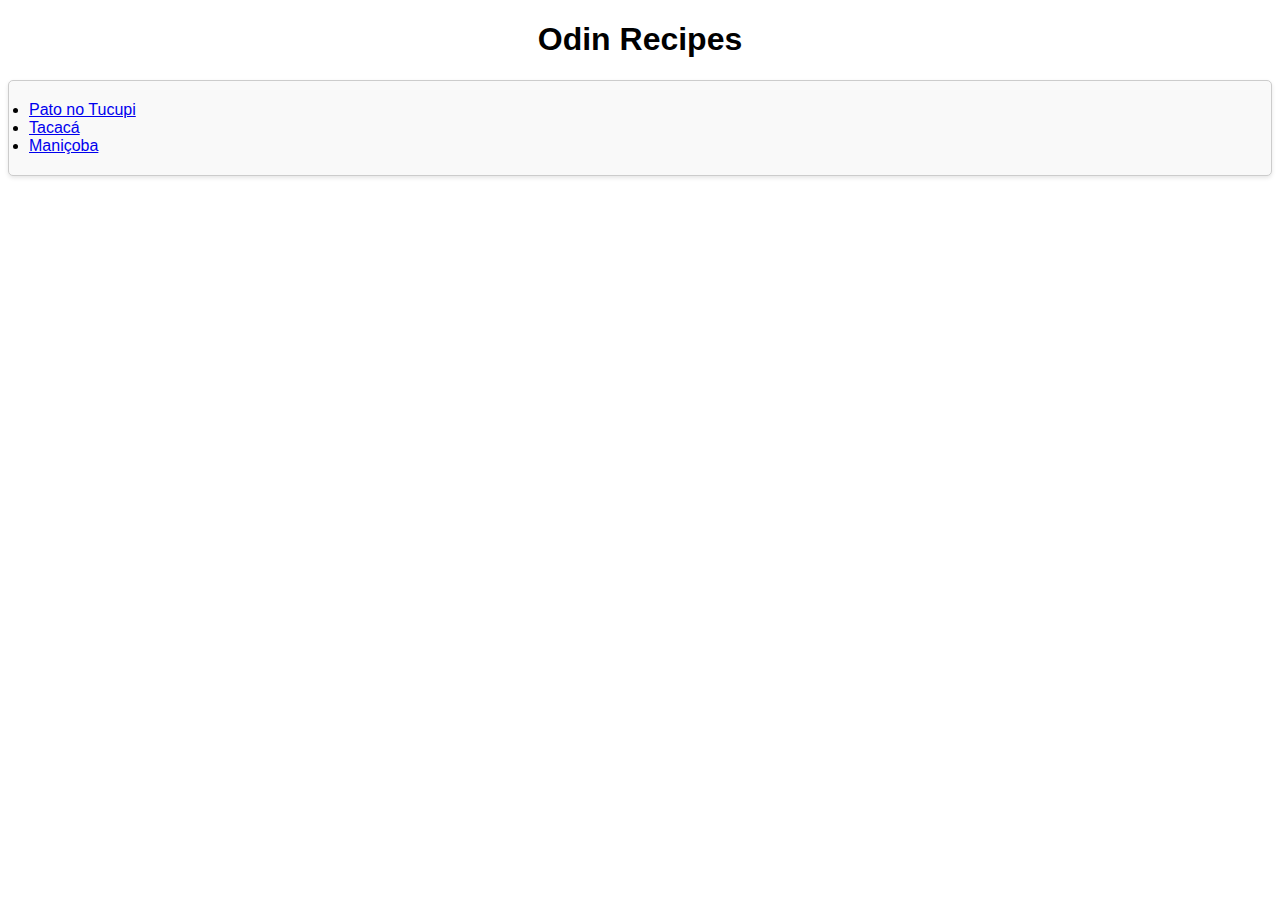
<file: index.html>
<!DOCTYPE html>
<html lang="en">

<head>
    <meta charset="utf-8">
    <title>Odin Recipes</title>
    <link rel="icon" type="image/x-icon" href="assets/icon/favicon.ico">
    <link rel="stylesheet" href="assets/style/style.css">

</head>

<body>
    <div class="container">
        <h1>Odin Recipes</h1>
        <ul class="card-container">
            <li>
                <a href="./recipes/pato_no_tucupi.html" class="card">Pato no Tucupi</a>
            </li>
            <li>
                <a href="./recipes/tacaca.html" class="card">Tacacá</a>
            </li>
            <li>
                <a href="./recipes/manicoba.html" class="card">Maniçoba</a>
            </li>
        </ul>
    </div>
</body>

</html>
</file>
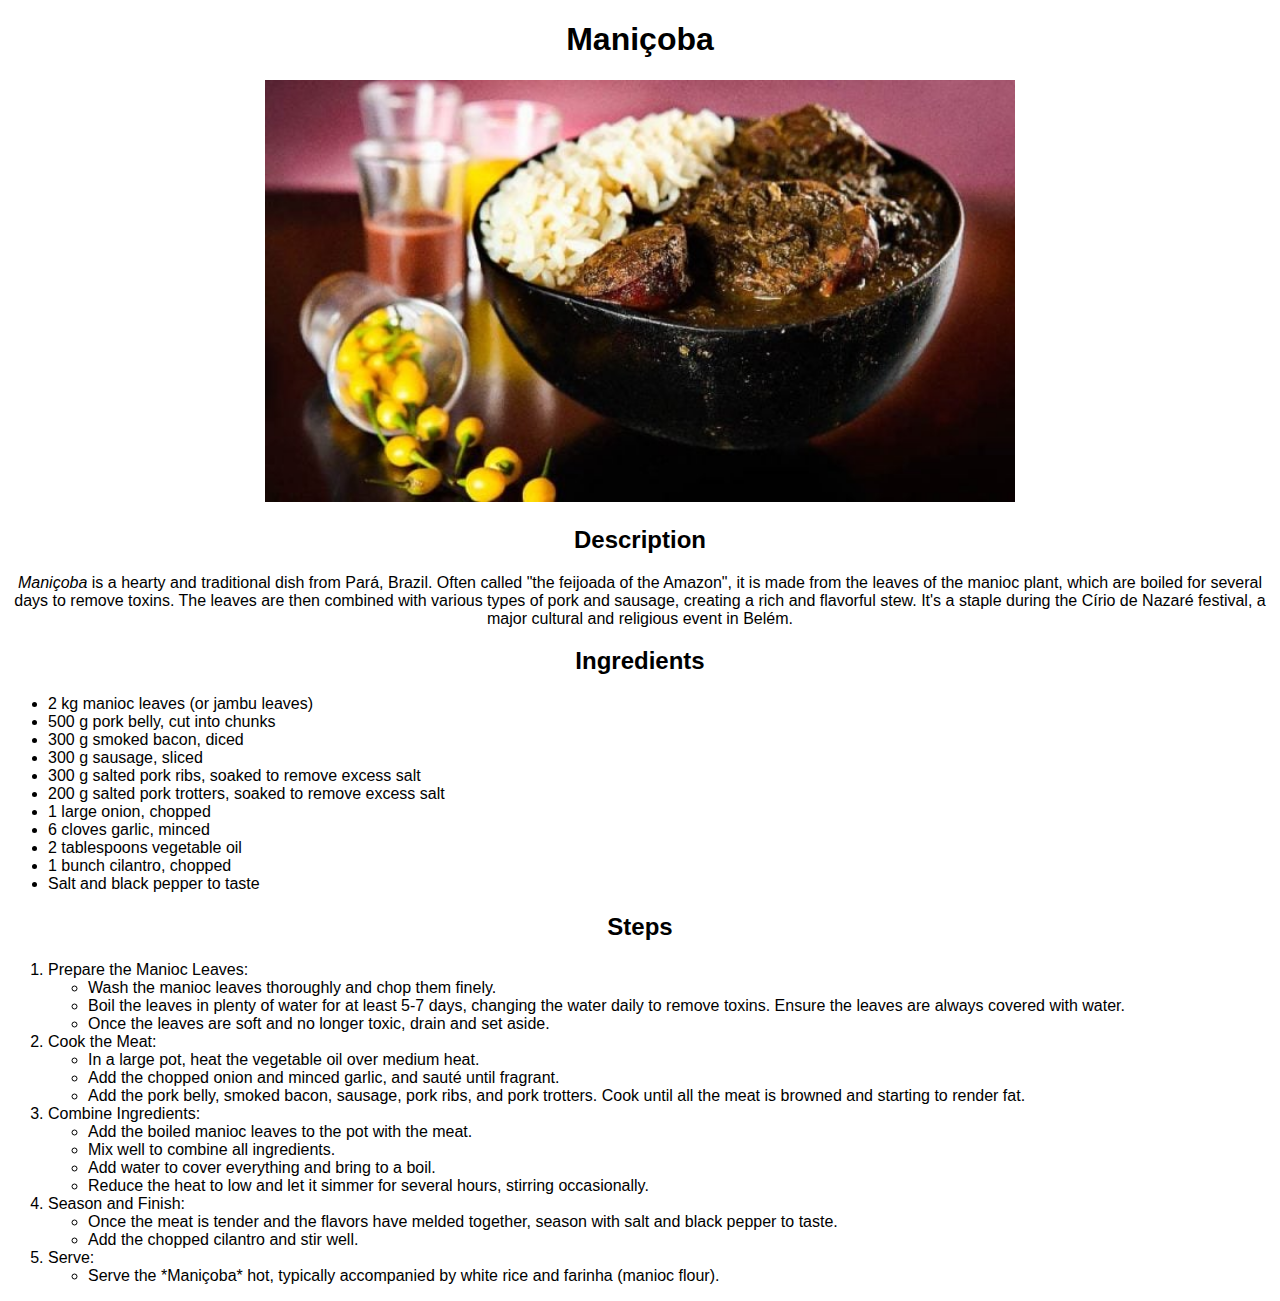
<file: recipes/manicoba.html>
<!DOCTYPE html>
<html lang="en">

<head>
    <meta charset="UTF-8">
    <title>Maniçoba</title>
    <link rel="stylesheet" href="../assets/style/style.css">
</head>

<body>
    <div class="container">
        <h1>Maniçoba</h1>
        <img src="../assets/img/manicoba.jpg" alt="Maniçoba" width="750px" width="430px">
        <h2>Description</h2>
        <p><em>Maniçoba</em> is a hearty and traditional dish from Pará, Brazil. Often called "the feijoada of the Amazon",
            it is made from the leaves of the manioc plant, which are boiled for several days to remove toxins. The leaves
            are then combined with various types of pork and sausage, creating a rich and flavorful stew. It's a staple
            during the Círio de Nazaré festival, a major cultural and religious event in Belém.</p>
        
        <h2>Ingredients</h2>
        <ul>
            <li>2 kg manioc leaves (or jambu leaves)</li>
            <li>500 g pork belly, cut into chunks</li>
            <li>300 g smoked bacon, diced</li>
            <li>300 g sausage, sliced</li>
            <li>300 g salted pork ribs, soaked to remove excess salt</li>
            <li>200 g salted pork trotters, soaked to remove excess salt</li>
            <li>1 large onion, chopped</li>
            <li>6 cloves garlic, minced</li>
            <li>2 tablespoons vegetable oil</li>
            <li>1 bunch cilantro, chopped</li>
            <li>Salt and black pepper to taste</li>
        </ul>
        
        <h2>Steps</h2>
        <ol>
            <li>Prepare the Manioc Leaves:
                <ul>
                    <li>Wash the manioc leaves thoroughly and chop them finely.</li>
                    <li>Boil the leaves in plenty of water for at least 5-7 days, changing the water daily to remove toxins.
                        Ensure the leaves are always covered with water.</li>
                    <li>Once the leaves are soft and no longer toxic, drain and set aside.</li>
                </ul>
            </li>
            <li>Cook the Meat:
                <ul>
                    <li>In a large pot, heat the vegetable oil over medium heat.</li>
                    <li>Add the chopped onion and minced garlic, and sauté until fragrant.</li>
                    <li>Add the pork belly, smoked bacon, sausage, pork ribs, and pork trotters. Cook until all the meat is
                        browned and starting to render fat.</li>
                </ul>
            </li>
            <li>Combine Ingredients:
                <ul>
                    <li>Add the boiled manioc leaves to the pot with the meat.</li>
                    <li>Mix well to combine all ingredients.</li>
                    <li>Add water to cover everything and bring to a boil.</li>
                    <li>Reduce the heat to low and let it simmer for several hours, stirring occasionally.</li>
                </ul>
            </li>
            <li>Season and Finish:
                <ul>
                    <li>Once the meat is tender and the flavors have melded together, season with salt and black pepper to
                        taste.</li>
                    <li>Add the chopped cilantro and stir well.</li>
                </ul>
            </li>
            <li>Serve:
                <ul>
                    <li>Serve the *Maniçoba* hot, typically accompanied by white rice and farinha (manioc flour).</li>
                </ul>
            </li>
        </ol>
    </div>
</body>

</html>
</file>
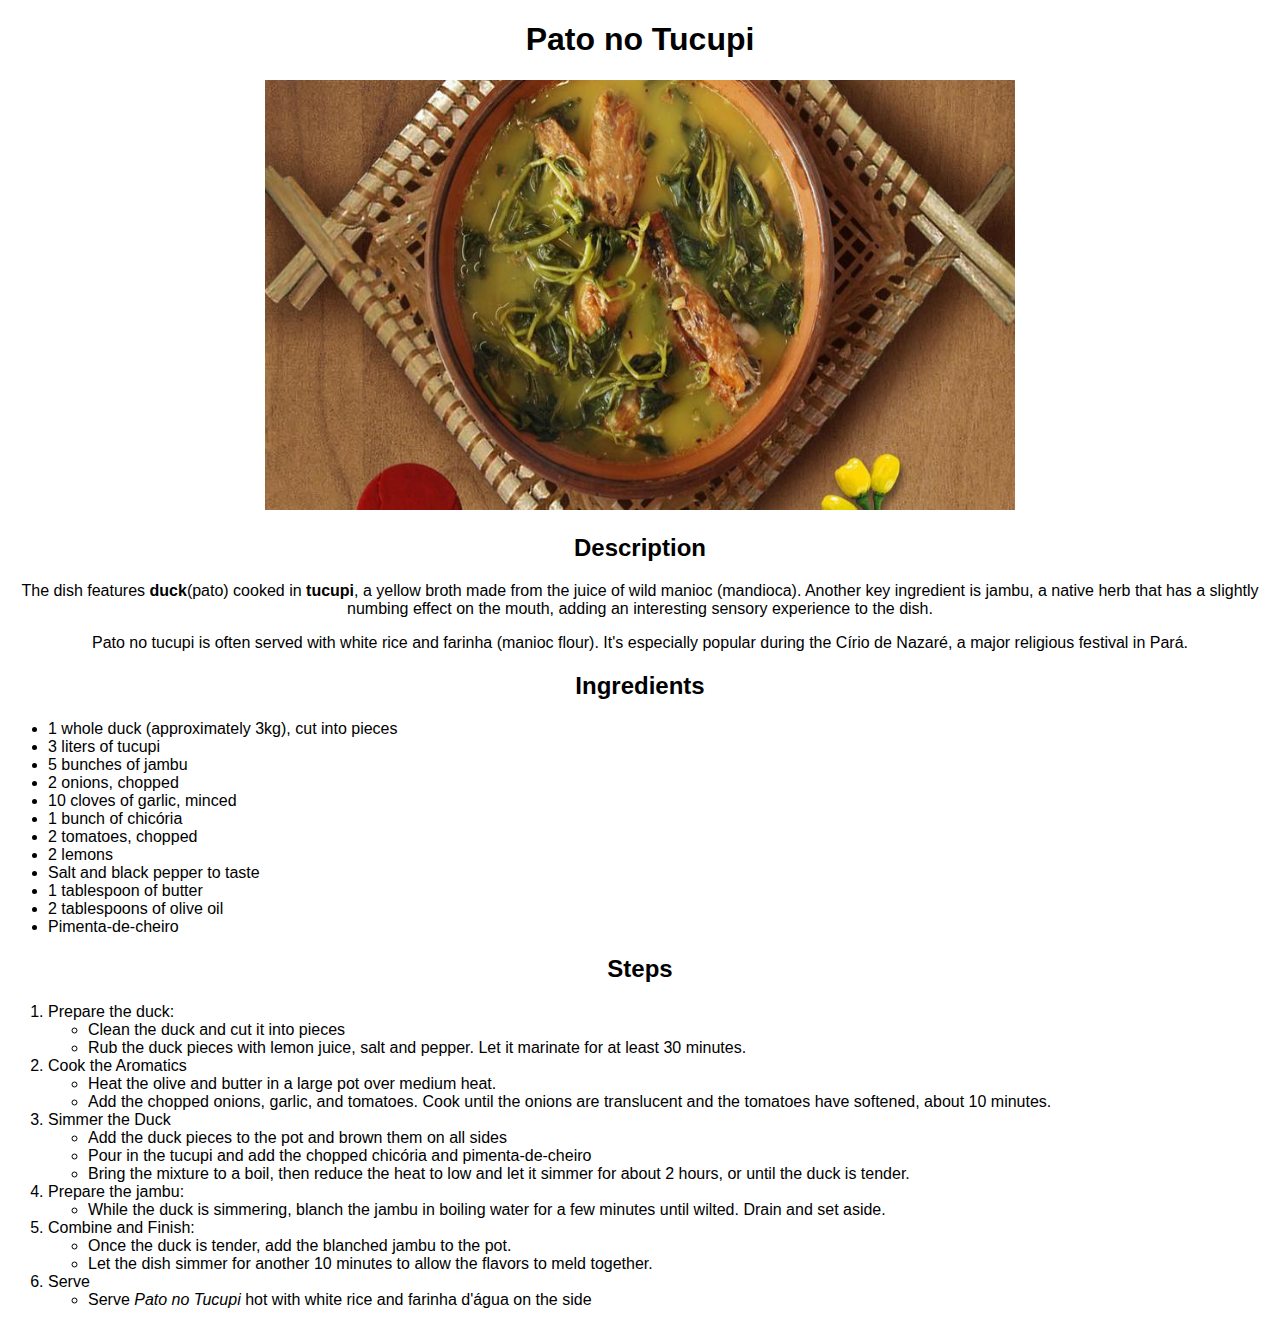
<file: recipes/pato_no_tucupi.html>
<!DOCTYPE html>
<html lang="en">

<head>
    <meta charset="utf-8">
    <title></title>
    <link rel="stylesheet" href="../assets/style/style.css">
</head>

<body>
    <div class="container">
        <h1>Pato no Tucupi</h1>
        <img src="../assets/img/pato_no_tucupi.jpg" alt="Pato no Tucupi" width="750px" height="430px">
        <h2>Description</h2>
        <p>The dish features <strong>duck</strong>(pato) cooked in <strong>tucupi</strong>, a yellow broth made from the juice
            of wild manioc (mandioca). Another key ingredient is jambu, a native herb that has a slightly numbing effect on the
            mouth, adding an interesting sensory experience to the dish.</p>
        <p>Pato no tucupi is often served with white rice and farinha (manioc flour). It's especially popular during the Círio
            de Nazaré, a major religious festival in Pará.</p>
        
        <h2>Ingredients</h2>
        <ul>
            <li>1 whole duck (approximately 3kg), cut into pieces</li>
            <li>3 liters of tucupi</li>
            <li>5 bunches of jambu</li>
            <li>2 onions, chopped</li>
            <li>10 cloves of garlic, minced</li>
            <li>1 bunch of chicória</li>
            <li>2 tomatoes, chopped</li>
            <li>2 lemons</li>
            <li>Salt and black pepper to taste</li>
            <li>1 tablespoon of butter</li>
            <li>2 tablespoons of olive oil</li>
            <li>Pimenta-de-cheiro</li>
        </ul>
        
        <h2>Steps</h2>
        <ol>
            <li>Prepare the duck:
                <ul>
                    <li>Clean the duck and cut it into pieces</li>
                    <li>Rub the duck pieces with lemon juice, salt and pepper. Let it marinate for at least 30 minutes.</li>
                </ul>
            </li>
            <li>Cook the Aromatics
                <ul>
                    <li>Heat the olive and butter in a large pot over medium heat.</li>
                    <li>Add the chopped onions, garlic, and tomatoes. Cook until the onions are translucent and the tomatoes
                        have softened, about 10 minutes.</li>
                </ul>
            </li>
            <li>Simmer the Duck
                <ul>
                    <li>Add the duck pieces to the pot and brown them on all sides</li>
                    <li>Pour in the tucupi and add the chopped chicória and pimenta-de-cheiro</li>
                    <li>Bring the mixture to a boil, then reduce the heat to low and let it simmer for about 2 hours, or until
                        the duck is tender.</li>
                </ul>
            </li>
            <li>Prepare the jambu:
                <ul>
                    <li>While the duck is simmering, blanch the jambu in boiling water for a few minutes until wilted. Drain and
                        set aside.</li>
                </ul>
            </li>
            <li>Combine and Finish:
                <ul>
                    <li>Once the duck is tender, add the blanched jambu to the pot.</li>
                    <li>Let the dish simmer for another 10 minutes to allow the flavors to meld together.</li>
                </ul>
            </li>
            <li>Serve
                <ul>
                    <li>Serve <em>Pato no Tucupi</em> hot with white rice and farinha d'água on the side</li>
                </ul>
            </li>
        </ol>
    </div>
</body>

</html>
</file>
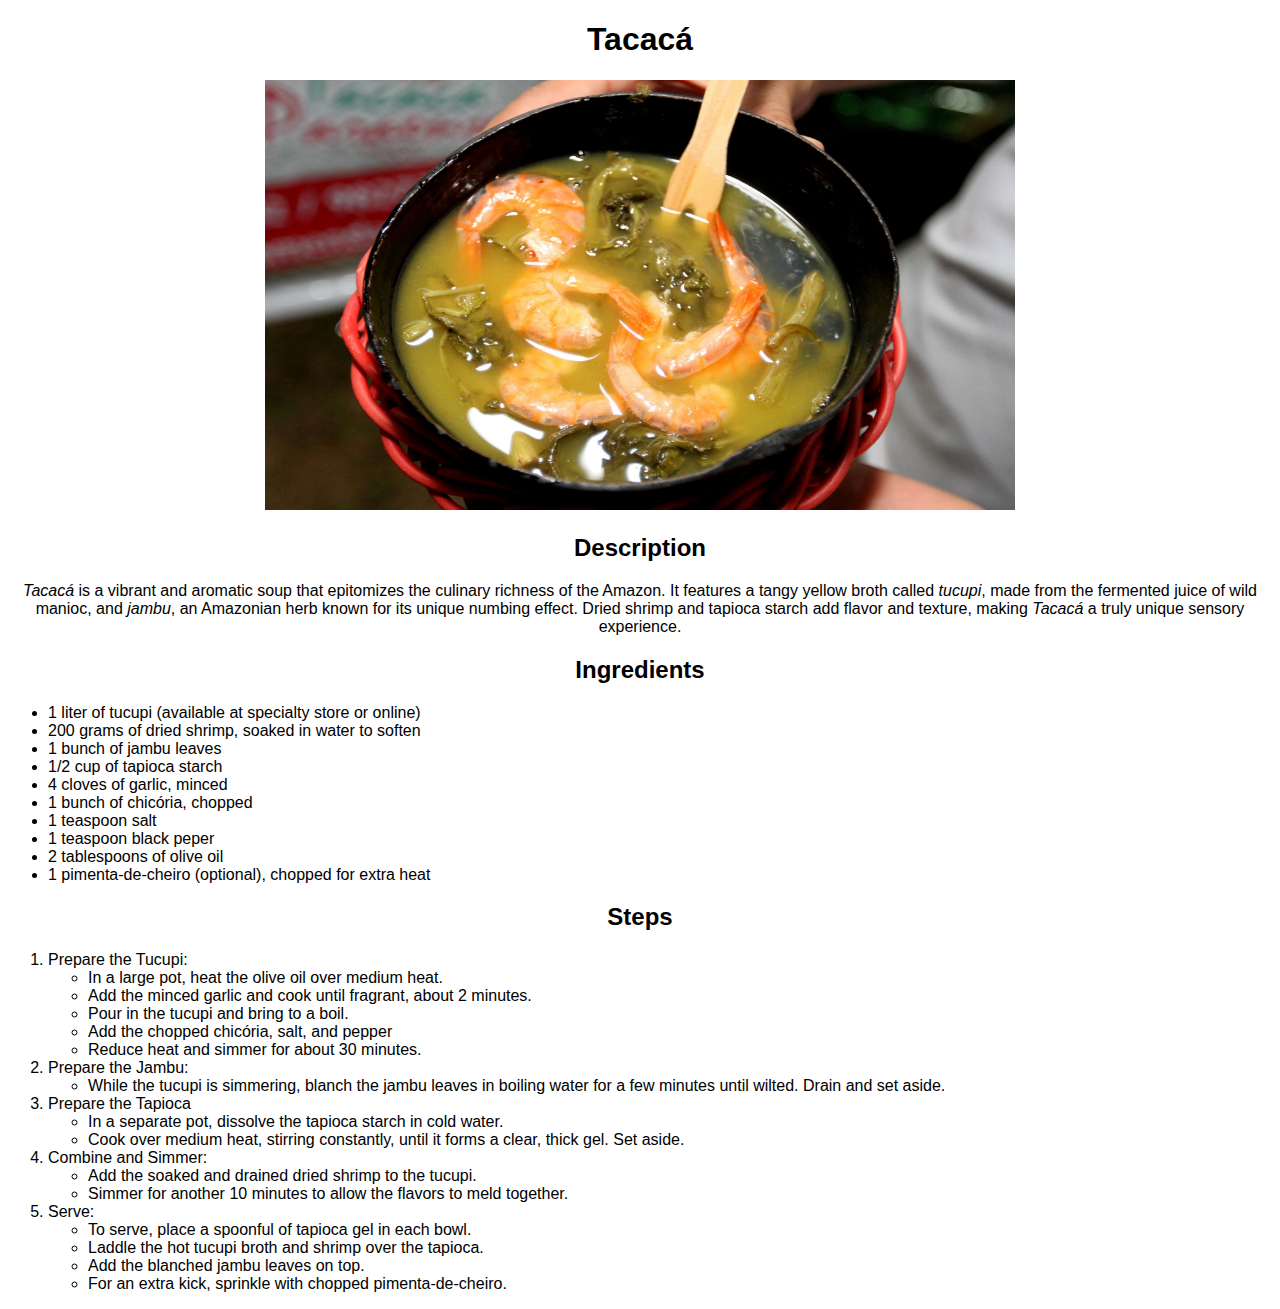
<file: recipes/tacaca.html>
<!DOCTYPE html>
<html lang="en">

<head>
    <meta charset="utf-8">
    <title>Tacacá</title>
    <link rel="stylesheet" href="../assets/style/style.css">
</head>

<body>
    <div class="container">
        <h1>Tacacá</h1>
        <img src="../assets/img/tacaca.jpg" alt="Tacacá" width="750px" height="430px">
        <h2>Description</h2>
        <p><em>Tacacá</em> is a vibrant and aromatic soup that epitomizes the culinary richness of the Amazon. It features a
            tangy yellow
            broth called <em>tucupi</em>, made from the fermented juice of wild manioc, and <em>jambu</em>, an Amazonian herb
            known for its unique
            numbing effect. Dried shrimp and tapioca starch add flavor and texture, making <em>Tacacá</em> a truly unique
            sensory experience.</p>
        
        <h2>Ingredients</h2>
        <ul>
            <li>1 liter of tucupi (available at specialty store or online)</li>
            <li>200 grams of dried shrimp, soaked in water to soften</li>
            <li>1 bunch of jambu leaves</li>
            <li>1/2 cup of tapioca starch</li>
            <li>4 cloves of garlic, minced</li>
            <li>1 bunch of chicória, chopped</li>
            <li>1 teaspoon salt</li>
            <li>1 teaspoon black peper</li>
            <li>2 tablespoons of olive oil</li>
            <li>1 pimenta-de-cheiro (optional), chopped for extra heat</li>
        </ul>
        
        <h2>Steps</h2>
        <ol>
            <li>Prepare the Tucupi:
                <ul>
                    <li>In a large pot, heat the olive oil over medium heat.</li>
                    <li>Add the minced garlic and cook until fragrant, about 2 minutes.</li>
                    <li>Pour in the tucupi and bring to a boil.</li>
                    <li>Add the chopped chicória, salt, and pepper</li>
                    <li>Reduce heat and simmer for about 30 minutes.</li>
                </ul>
            </li>
            <li>Prepare the Jambu:
                <ul>
                    <li>While the tucupi is simmering, blanch the jambu leaves in boiling water for a few minutes until wilted.
                        Drain and
                        set aside.</li>
                    </ul>
                    </li>
                    <li>Prepare the Tapioca
                        <ul>
                            <li>In a separate pot, dissolve the tapioca starch in cold water.</li>
                            <li>Cook over medium heat, stirring constantly, until it forms a clear, thick gel. Set aside.</li>
                        </ul>
                    </li>
                    <li>Combine and Simmer:
                        <ul>
                            <li>Add the soaked and drained dried shrimp to the tucupi.</li>
                            <li>Simmer for another 10 minutes to allow the flavors to meld together.</li>
                        </ul>
                    </li>
                    <li>Serve:
                        <ul>
                            <li>To serve, place a spoonful of tapioca gel in each bowl.</li>
                            <li>Laddle the hot tucupi broth and shrimp over the tapioca.</li>
                            <li>Add the blanched jambu leaves on top.</li>
                            <li>For an extra kick, sprinkle with chopped pimenta-de-cheiro.</li>
                        </ul>
                    </li>
                    </ol>
    </div>
</body>

</html>
</file>
<file: assets/style/style.css>
.container {
    text-align: center;
    font-family: Arial, Helvetica, sans-serif;
}

.card-container {
    border: 1px solid #ccc;
    padding: 20px;
    border-radius: 5px;
    box-shadow: 0 2px 4px rgba(0, 0, 0, 0.1);
    background-color: #f9f9f9;
}

li {
    text-align: justify;
}
</file>
